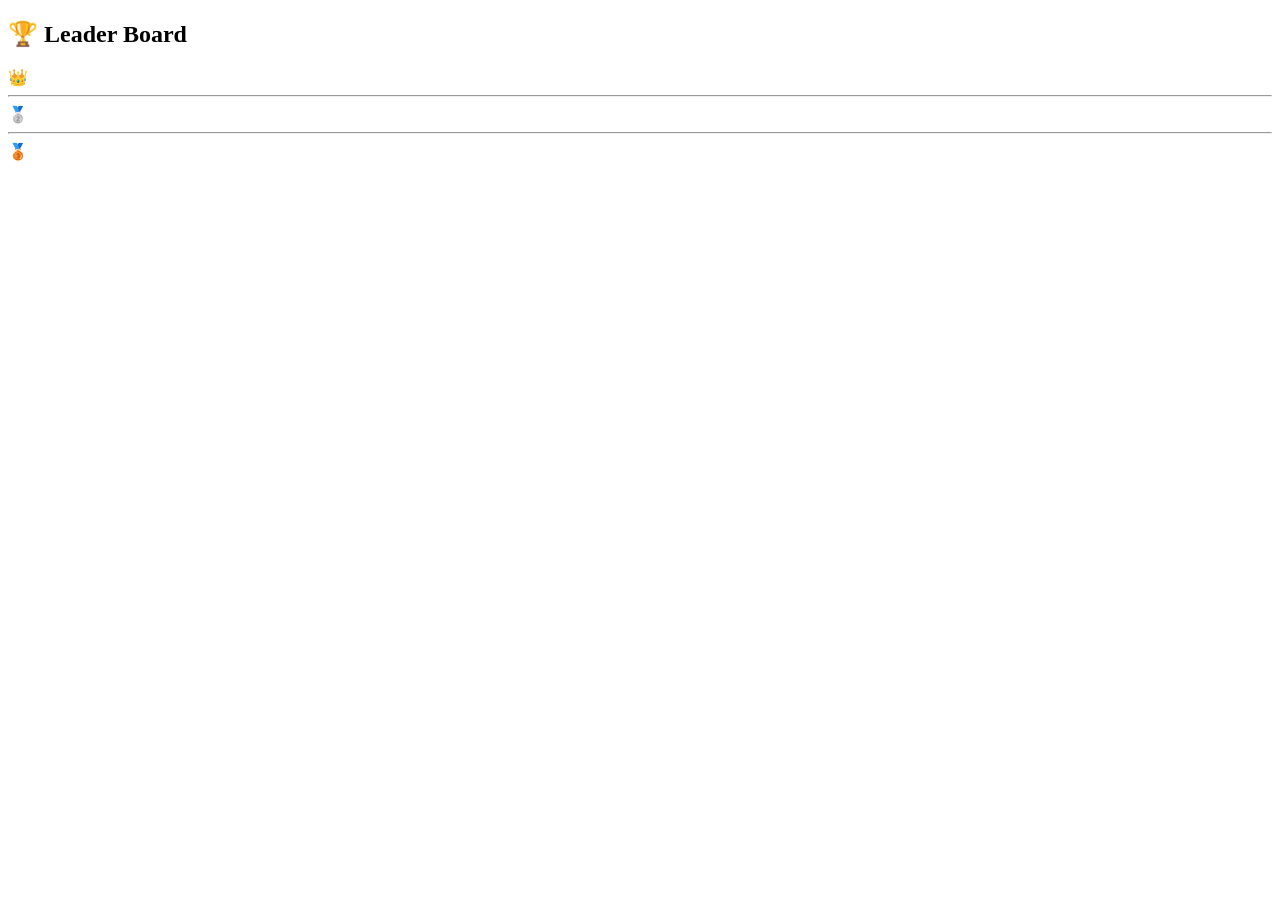
<file: src/main/resources/templates/fragments/leaderboard.html>
<!DOCTYPE html>
<html xmlns:th="http://www.thymeleaf.org">
<body>
<div th:fragment="leaderboardContent">
    <h2 class="text-lg font-bold mb-4 text-center">🏆 Leader Board</h2>
    <div class="leaderboard flex flex-col items-center space-y-3">
        <div th:if="${topScores.size() > 0}" class="player first-place flex items-center gap-2">
            <span class="icon text-2xl">👑</span>
            <span class="name font-bold" th:text="${topScores.get(0).player}"></span>
            <span class="score" th:text="${topScores.get(0).points} + ' pts'"></span>
        </div>
        <hr class="separator">
        <div th:if="${topScores.size() > 1}" class="player second-place flex items-center gap-2">
            <span class="icon text-xl">🥈</span>
            <span class="name font-bold" th:text="${topScores.get(1).player}"></span>
            <span class="score" th:text="${topScores.get(1).points} + ' pts'"></span>
        </div>
        <hr class="separator">
        <div th:if="${topScores.size() > 2}" class="player third-place flex items-center gap-2">
            <span class="icon text-xl">🥉</span>
            <span class="name font-bold" th:text="${topScores.get(2).player}"></span>
            <span class="score" th:text="${topScores.get(2).points} + ' pts'"></span>
        </div>
    </div>
</div>
</body>
</html>
</file>
